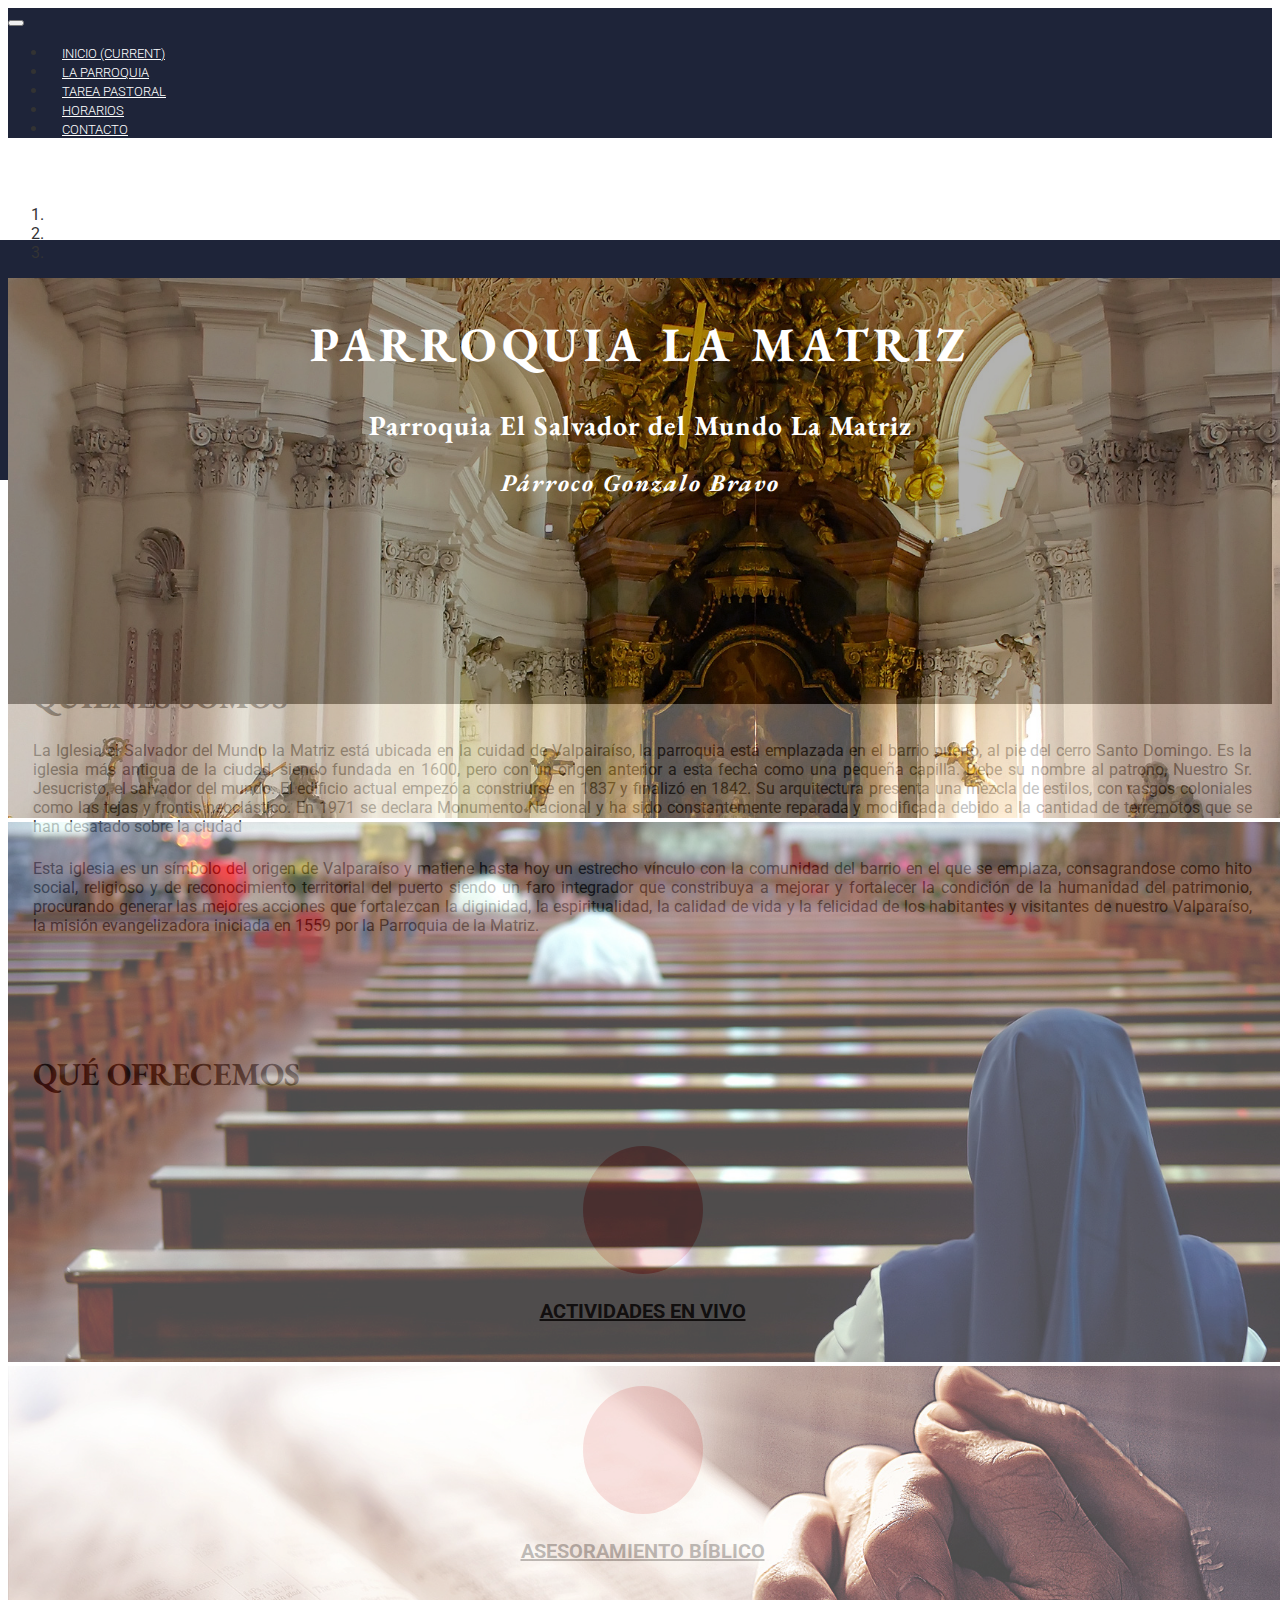
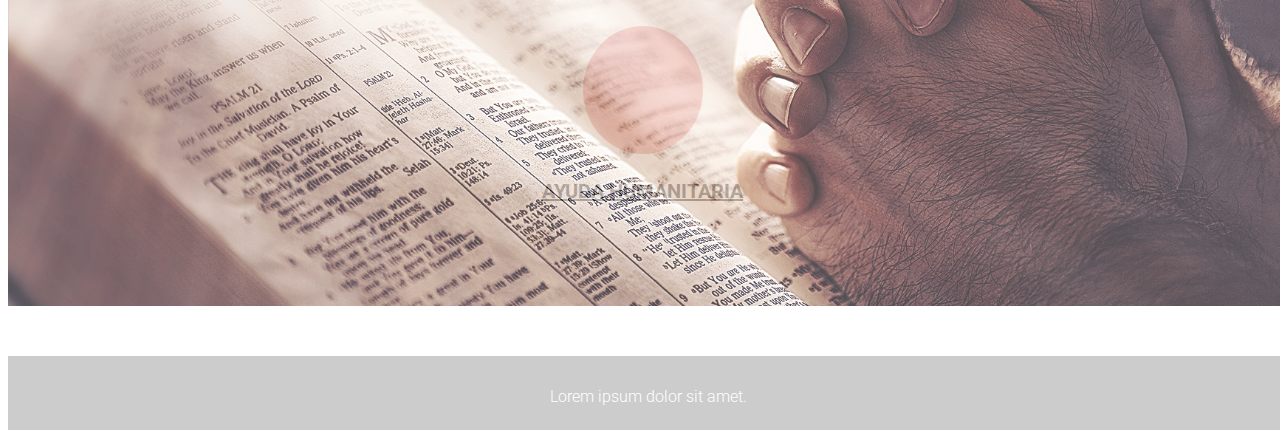
<file: la_matriz/index.html>
<!DOCTYPE html>
<html>
<head>
	<meta charset="utf-8"/>
	<meta name="viewport" content="width=device-width, initial-scale=1.0, maximum-scale=1.0, user-scalable=no">
	<title>Parroquia La Matriz</title>
	<!-- Bootstrap -->
	<link rel="stylesheet" href="https://stackpath.bootstrapcdn.com/bootstrap/4.1.0/css/bootstrap.min.css" integrity="sha384-9gVQ4dYFwwWSjIDZnLEWnxCjeSWFphJiwGPXr1jddIhOegiu1FwO5qRGvFXOdJZ4" crossorigin="anonymous">
	<!-- CSS -->
	<link rel="stylesheet" href="css/style.css"/>
	<!-- Font Awesome -->
	<link rel="stylesheet" href="https://use.fontawesome.com/releases/v5.3.1/css/all.css" integrity="sha384-mzrmE5qonljUremFsqc01SB46JvROS7bZs3IO2EmfFsd15uHvIt+Y8vEf7N7fWAU" crossorigin="anonymous">
	<!-- Google Fonts -->
	<link href="https://fonts.googleapis.com/css?family=EB+Garamond:400,600" rel="stylesheet">
	<link href="https://fonts.googleapis.com/css?family=Roboto:300,400,500" rel="stylesheet">
	<!-- Scripts -->
	<script src="https://ajax.googleapis.com/ajax/libs/jquery/3.3.1/jquery.min.js"></script>
	<script src="https://cdnjs.cloudflare.com/ajax/libs/twitter-bootstrap/4.0.0-alpha.6/js/bootstrap.min.js"></script>
</head>
<body>
	<div class="container-fluid">
		<nav class="navbar fixed-top navbar-expand-lg">
		  
		  <button class="navbar-toggler" type="button" data-toggle="collapse" data-target="#navbarNav" aria-controls="navbarNav" aria-expanded="false" aria-label="Toggle navigation">
		    <i class="fas fa-bars"></i>
		  </button>
		  <div class="collapse navbar-collapse" id="navbarNav">
		    <ul class="navbar-nav">
		     <li class="nav-item active">
		        <a class="nav-link" href="index.html">Inicio <span class="sr-only">(current)</span></a>
		      </li>
		      <li class="nav-item">
		        <a class="nav-link" href="#">La parroquia</a>
		      </li>
		      <li class="nav-item">
		        <a class="nav-link" href="#">Tarea pastoral</a>
		      </li>
		      <li class="nav-item">
		        <a class="nav-link" href="horarios.html">Horarios</a>
		      </li>
		      <li class="nav-item">
		        <a class="nav-link" href="contacto.html">Contacto</a>
		    </ul>
		  </div>
		</nav>
		<div class="col head">
			<header>
				<h1>Parroquia la matriz</h1>
				<h2>Parroquia El Salvador del Mundo La Matriz</h2>
				<h3>Párroco Gonzalo Bravo</h3>
			</header>
			<div id="carouselHome" class="carousel slide" data-ride="carousel">
			  <ol class="carousel-indicators">
			    <li data-target="#carouselHome" data-slide-to="0" class="active"></li>
			    <li data-target="#carouselHome" data-slide-to="1"></li>
			    <li data-target="#carouselHome" data-slide-to="2"></li>
			  </ol>
			  <div class="carousel-inner">
			    <div class="carousel-item active">
			      <img class="d-block w-100" src="images/slide2.jpg" alt="First slide">
			    </div>
			    <div class="carousel-item">
			      <img class="d-block w-100" src="images/slide1.jpg" alt="Second slide">
			    </div>
			    <div class="carousel-item">
			      <img class="d-block w-100" src="images/slide.jpg" alt="Third slide">
			    </div>
			  </div>
			</div>
		</div>
	</div>
	<div class="container">
		<div class="row">
			<div class="col">
				<header>
					<h1>Quiénes somos</h1>
				</header>
				<p>La Iglesia el Salvador del  Mundo la Matriz está ubicada en la cuidad de Valpairaíso, la parroquia está emplazada en el barrio puerto, al pie del cerro Santo Domingo. Es la iglesia más antigua de la ciudad, siendo fundada en 1600, pero con un origen anterior a esta fecha como una pequeña capilla. Debe su nombre al patrono, Nuestro Sr. Jesucristo, el salvador del mundo. El edificio actual empezó a constriurse en 1837 y finalizó en 1842. Su arquitectura presenta una mezcla de estilos, con rasgos coloniales como las tejas y frontis neoclástico. En 1971 se declara Monumento Nacional y ha sido constantemente reparada y modificada debido a la cantidad de terremotos que se han desatado sobre la ciudad</p>
				<p>Esta iglesia es un símbolo del origen de Valparaíso y matiene hasta hoy un estrecho vínculo con la comunidad del barrio en el que se emplaza, consagrandose como hito social, religioso y de reconocimiento territorial del puerto siendo un faro integrador que constribuya a mejorar y fortalecer la condición de la humanidad del patrimonio, procurando generar las mejores acciones que fortalezcan la diginidad, la espiritualidad, la calidad de vida y la felicidad de los habitantes y visitantes de nuestro Valparaíso, la misión evangelizadora iniciada en 1559 por la Parroquia de la Matriz.</p>
			</div>
		</div>
	</div>
	<div class="container">
		<div class="row">
			<div class="col-12">
				<header>
					<h1>Qué ofrecemos</h1>
				</header>
			</div>
			<div class="col-12 col-sm-4 col-md-4 col-lg-4 col-xl-4 icons-list">
				<a href="#">
					<div class="icons">
						<i class="fas fa-microphone-alt"></i>
					</div>
					<h1>Actividades en vivo</h1>
				</a>
			</div>
			<div class="col-12 col-sm-4 col-md-4 col-lg-4 col-xl-4 icons-list">
				<a href="#">
					<div class="icons">
						<i class="fas fa-bible"></i>
					</div>
					<h1>Asesoramiento bíblico</h1>
				</a>
			</div>
			<div class="col-12 col-sm-4 col-md-4 col-lg-4 col-xl-4 icons-list">
				<a href="#">
					<div class="icons">
						<i class="fas fa-hands-helping"></i>
					</div>
					<h1>Ayuda humanitaria</h1>
				</a>
			</div>
		</div>
	</div>
		<footer class="footer">
			<p>Lorem ipsum dolor sit amet.</p>
		</footer>
</body>

</html>
</file>
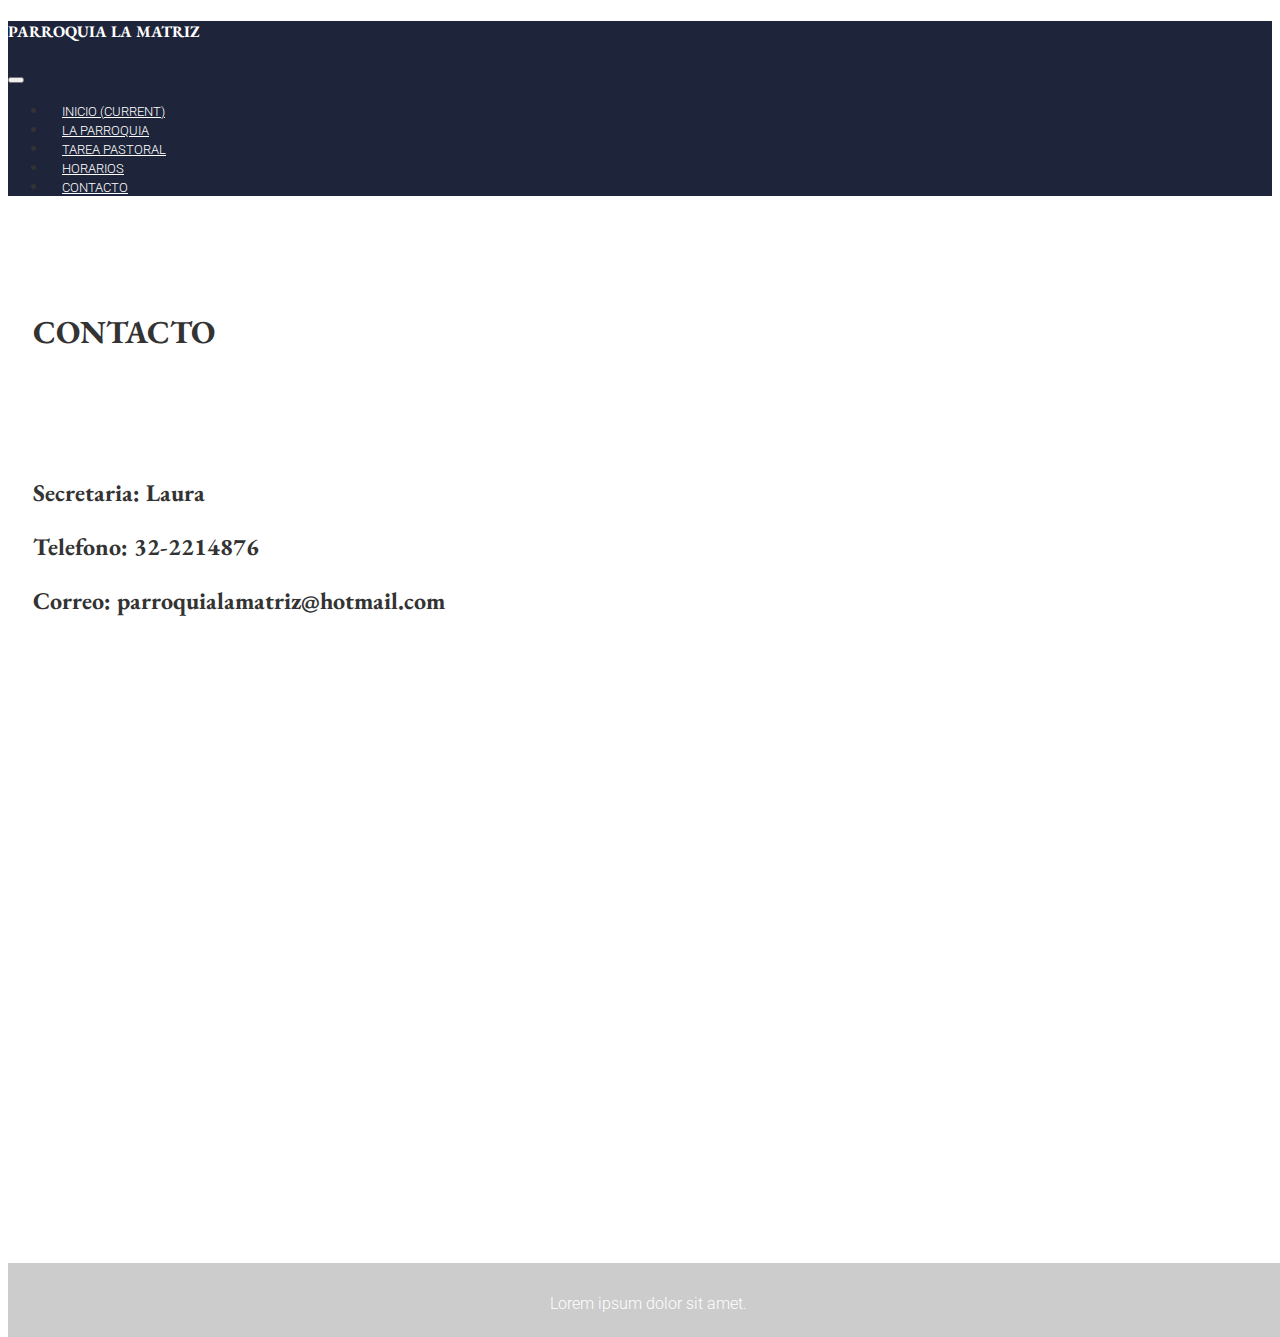
<file: la_matriz/contacto.html>
<!DOCTYPE html>
<html>
<head>
	<meta charset="utf-8"/>
	<meta name="viewport" content="width=device-width, initial-scale=1.0, maximum-scale=1.0, user-scalable=no">
	<title>Parroquia La Matriz</title>
	<!-- Bootstrap -->
	<link rel="stylesheet" href="https://stackpath.bootstrapcdn.com/bootstrap/4.1.0/css/bootstrap.min.css" integrity="sha384-9gVQ4dYFwwWSjIDZnLEWnxCjeSWFphJiwGPXr1jddIhOegiu1FwO5qRGvFXOdJZ4" crossorigin="anonymous">
	<!-- CSS -->
	<link rel="stylesheet" href="css/style.css"/>
	<!-- Font Awesome -->
	<link rel="stylesheet" href="https://use.fontawesome.com/releases/v5.3.1/css/all.css" integrity="sha384-mzrmE5qonljUremFsqc01SB46JvROS7bZs3IO2EmfFsd15uHvIt+Y8vEf7N7fWAU" crossorigin="anonymous">
	<!-- Google Fonts -->
	<link href="https://fonts.googleapis.com/css?family=EB+Garamond:400,600" rel="stylesheet">
	<link href="https://fonts.googleapis.com/css?family=Roboto:300,400,500" rel="stylesheet">
	<!-- Scripts -->
	<script src="https://ajax.googleapis.com/ajax/libs/jquery/3.3.1/jquery.min.js"></script>
	<script src="https://cdnjs.cloudflare.com/ajax/libs/twitter-bootstrap/4.0.0-alpha.6/js/bootstrap.min.js"></script>
</head>
<body>
<nav class="navbar fixed-top navbar-expand-lg">
		  <span class="navbar-text"><h4>PARROQUIA LA MATRIZ</h4></span>
		  <button class="navbar-toggler" type="button" data-toggle="collapse" data-target="#navbarNav" aria-controls="navbarNav" aria-expanded="false" aria-label="Toggle navigation">
		    <i class="fas fa-bars"></i>
		  </button>
		  <div class="collapse navbar-collapse" id="navbarNav">
		    <ul class="navbar-nav">
		      <li class="nav-item active">
		        <a class="nav-link" href="index.html">Inicio <span class="sr-only">(current)</span></a>
		      </li>
		      <li class="nav-item">
		        <a class="nav-link" href="#">La parroquia</a>
		      </li>
		      <li class="nav-item">
		        <a class="nav-link" href="#">Tarea pastoral</a>
		      </li>
		      <li class="nav-item">
		        <a class="nav-link" href="horarios.html">Horarios</a>
		      </li>
		      <li class="nav-item">
		        <a class="nav-link" href="contacto.html">Contacto</a>
		      </li>
		    </ul>
		  </div>
		</nav> 
		<br>
		<br>
		<div class="container">
	<div class="row">
	<div class="col-12">
		<header>
			<h1>Contacto<h1>
		</header>
	</div>	
	</div>
</div>
<div class="container">
  <div class="row">
    <div class="col-6">
      <p><h2>Secretaria: Laura</h2></p>
      <p><h2>Telefono: 32-2214876</h2></p>
      <p><h2>Correo: parroquialamatriz@hotmail.com</h2></p>
    </div>
    <div class="col-6" align="right">
     <iframe src="https://www.google.com/maps/embed?pb=%211m18%211m12%211m3%211d241.52384062826073%212d-71.63221625864506%213d-33.03636313435442%212m3%211f0%212f0%213f0%213m2%211i1024%212i768%214f13.1%213m3%211m2%211s0x9689e6cd54a07011%3A0x1c8d85930b1893a5%212sSto+Domingo+36%2C+Valpara%C3%ADso%2C+Regi%C3%B3n+de+Valpara%C3%ADso%215e0%213m2%211ses-419%212scl%214v1524152040195"

            style="border:0" allowfullscreen="" height="500" frameborder="0" width="500"></iframe>
    </div>
   </div>
  </div>
 <footer class="footer">
			<p>Lorem ipsum dolor sit amet.</p>
		</footer>
</body>
</html>
</file>
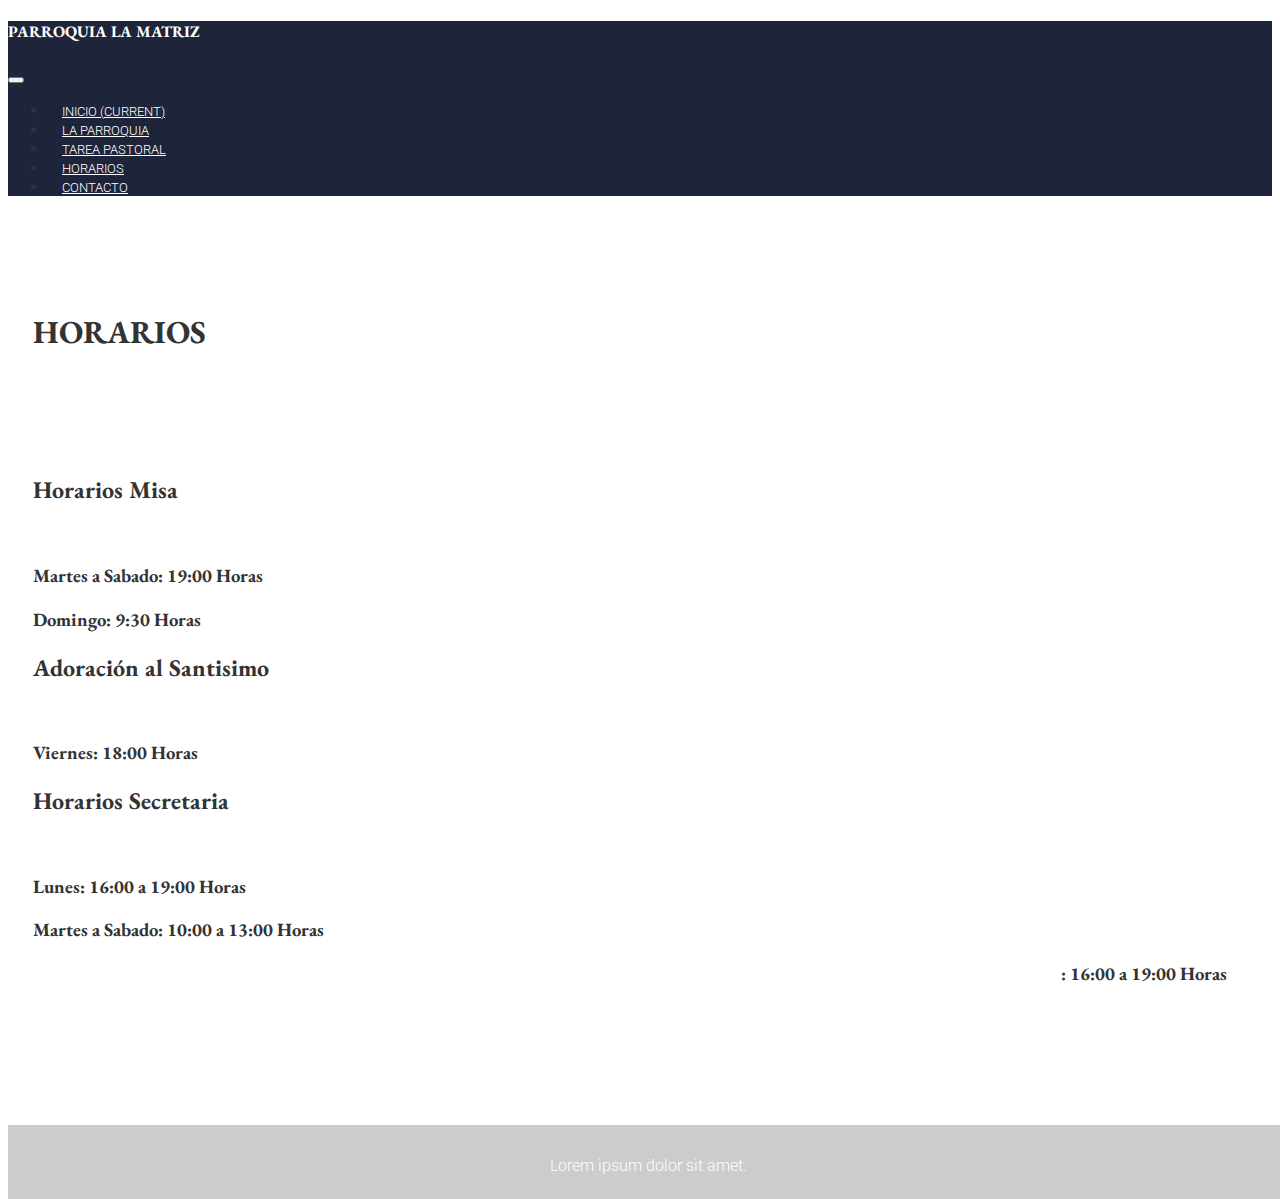
<file: la_matriz/horarios.html>
<!DOCTYPE html>
<html>
<head>
	<meta charset="utf-8"/>
	<meta name="viewport" content="width=device-width, initial-scale=1.0, maximum-scale=1.0, user-scalable=no">
	<title>Parroquia La Matriz</title>
	<!-- Bootstrap -->
	<link rel="stylesheet" href="https://stackpath.bootstrapcdn.com/bootstrap/4.1.0/css/bootstrap.min.css" integrity="sha384-9gVQ4dYFwwWSjIDZnLEWnxCjeSWFphJiwGPXr1jddIhOegiu1FwO5qRGvFXOdJZ4" crossorigin="anonymous">
	<!-- CSS -->
	<link rel="stylesheet" href="css/style.css"/>
	<!-- Font Awesome -->
	<link rel="stylesheet" href="https://use.fontawesome.com/releases/v5.3.1/css/all.css" integrity="sha384-mzrmE5qonljUremFsqc01SB46JvROS7bZs3IO2EmfFsd15uHvIt+Y8vEf7N7fWAU" crossorigin="anonymous">
	<!-- Google Fonts -->
	<link href="https://fonts.googleapis.com/css?family=EB+Garamond:400,600" rel="stylesheet">
	<link href="https://fonts.googleapis.com/css?family=Roboto:300,400,500" rel="stylesheet">
	<!-- Scripts -->
	<script src="https://ajax.googleapis.com/ajax/libs/jquery/3.3.1/jquery.min.js"></script>
	<script src="https://cdnjs.cloudflare.com/ajax/libs/twitter-bootstrap/4.0.0-alpha.6/js/bootstrap.min.js"></script>
</head>
<body>
<nav class="navbar fixed-top navbar-expand-lg">
		  <span class="navbar-text"><h4>PARROQUIA LA MATRIZ</h4></span>
		  <button class="navbar-toggler" type="button" data-toggle="collapse" data-target="#navbarNav" aria-controls="navbarNav" aria-expanded="false" aria-label="Toggle navigation">
		    <i class="fas fa-bars"></i>
		  </button>
		  <div class="collapse navbar-collapse" id="navbarNav">
		    <ul class="navbar-nav">
		      <li class="nav-item active">
		        <a class="nav-link" href="index.html">Inicio <span class="sr-only">(current)</span></a>
		      </li>
		      <li class="nav-item">
		        <a class="nav-link" href="#">La parroquia</a>
		      </li>
		      <li class="nav-item">
		        <a class="nav-link" href="#">Tarea pastoral</a>
		      </li>
		      <li class="nav-item">
		        <a class="nav-link" href="horarios.html">Horarios</a>
		      </li>
		      <li class="nav-item">
		        <a class="nav-link" href="contacto.html">Contacto</a>
		      </li>
		    </ul>
		  </div>
		</nav>
<br>
<br>
<div class="container">
	<div class="row">
	<div class="col-12">
		<header>
			<h1>Horarios<h1>
		</header>
	</div>	
	</div>
</div>
<div class="container">
  <div class="row">
    <div class="col-4">
      <h2>Horarios Misa</h2>
      <br>
      <h3>Martes a Sabado: 19:00 Horas</h3>
      <h3>Domingo: 9:30 Horas</h3>
    </div>
    <div class="col-4">
      <h2>Adoración al Santisimo</h2>
      <br>
      <h3>Viernes: 18:00 Horas</h3>
    </div>
    <div class="col-4">
     <h2>Horarios Secretaria</h2>
     <br>
     <h3>Lunes: 16:00 a 19:00 Horas</h3>
     <h3>Martes a Sabado: 10:00 a 13:00 Horas</h3>
     <h3 class="hora" align="right">: 16:00 a 19:00 Horas</h3>
    </div>
  </div>
  </div>
  <footer class="footer">
			<p>Lorem ipsum dolor sit amet.</p>
		</footer>
</body>
</html>
</file>
<file: la_matriz/css/style.css>
html{
	font-size: 16px; /* Fuente base para rem */
}

html, body{
/*	font-family: 'EB Garamond', serif;*/	
	font-family: 'Roboto', sans-serif;
	height: 100%;
	max-height: 100%;
	color:#333;
}

header, h1, h2, h3{
	font-family: 'EB Garamond', serif;
}

h1{
	text-transform: uppercase;
}

p{
	margin-top: 23px;
	text-align: justify;
}

.container{
	padding: 40px 20px;
}

.container-fluid{
	padding: 0;
}

.head{
	height: 426px;
	padding:0;
	position: relative;
	margin-top: 51px;
}

.head header{
	position: absolute;
	z-index: 1;
	top: 50%;    
	left: 50%;
    transform: translate(-50%,-50%);
    text-align: center;
    color:#fff;
    width: 100%;
}

.head header h1{
	font-size: 3rem;
	letter-spacing: 5px;
}

.head header h2{
	font-size: 1.725rem;
	letter-spacing: 1px;
}

.head header h3{
	font-size: 1.5rem;
	font-style: oblique;
	letter-spacing: 2px;
}

/*-- Carousel --*/

.carousel{
	position: absolute;
	left: 0;
	top: 0;
	width: 100%;
}

.carousel-inner{
	background:#000;
	height: 426px;
}

.carousel-item{
	opacity: 0.7;
}

.carousel-item img{
	/* Tamaño de las imágenes del carrusel. */
	width: auto !important;
	height: 60vh !important;
	margin: 0 auto;
}

/*-- navbar --*/

.navbar{
	background:#1e2439;
}

.navbar-nav{
	margin-left: auto; /* Para dejar los ítems a la derecha. */
}

.nav-link{
	color:#fff;
	font-size: 0.8125rem;
	font-weight: 300;
	text-transform: uppercase;
	padding-left: 0.875rem !important;
	padding-right: 0.875rem !important;
}

.navbar-toggler{
	margin-left: auto;
}

.fa-bars{
	color:#fff;
}

.nav-link:hover{
	color: #ec9e9e;
}

/* -- Lista de íconos --*/

.icons-list{
	padding: 0;
	height: 240px;
	text-align: center;
	overflow: hidden;
}

.icons{
	color:#fff;
	background:#ec9e9e;
	font-size: 4.25em;
	width: 120px;
	height: 120px;
	border-radius: 50%;
	margin:0 auto;
	padding-top: 8px;
}

.icons-list h1{
	font-size: 1.25em;
	margin:25px 0 0 0;
	font-family: 'Roboto';
}

.icons-list a{
	display: block;
	width: 100%;
	height: 240px;
	padding: 30px 0;
	color:#333;
}

.icons-list a:before{ /* Pseudo elemento que ahora está haceindo de fondo para la animación de hover. Desktop only. */
	content: "";
	width: 100%;
	height: 240px;
	background:#1e2439;
	position: absolute;
	top: 240px;
	left: 0;
	z-index: -2;
	/* Animación para hover. */
    -webkit-transition: all 0.15s ease-in-out; 
    -moz-transition: all 0.15s ease-in-out; 
    -ms-transition: all 0.15s ease-in-out; 
    transition: all 0.15s ease-in-out;
}

.icons-list a:hover:before{ 
	top:0;
}

.icons-list a:hover{ /* Hover solo de link. */
	text-decoration: none;
	color:#fff;
}

.icons-list a:hover > .icons{ /* El ">" es un contextor entre elemento heredados. Acá digo que la clase .icons debe dejar su background transparente cada vez que el <a> que lo contiene tenga :hover. */
	background: transparent;
}

.footer{
	width: 100%;
	background:#ccc;
	margin-top: 80px;
	padding: 8px;
}

.footer p{
	text-align: center;
	color: #fff;
	font-weight: 300;
}
.navbar-text {
	color:#fff ;
	font-family: 'EB Garamond', serif;
	height: 100%;
	max-height: 100%;
	
}
.row {
	margin-top: 5px;	
	margin-left: 5px;
}
.hora {
	margin-right: 25px;
}

/* Media Queries. SIEMPRE van al final del CSS. */

@media screen and (min-width:320px) and (max-width: 767px){
	.carousel-inner{
		height: 420px;
	}
}
</file>
